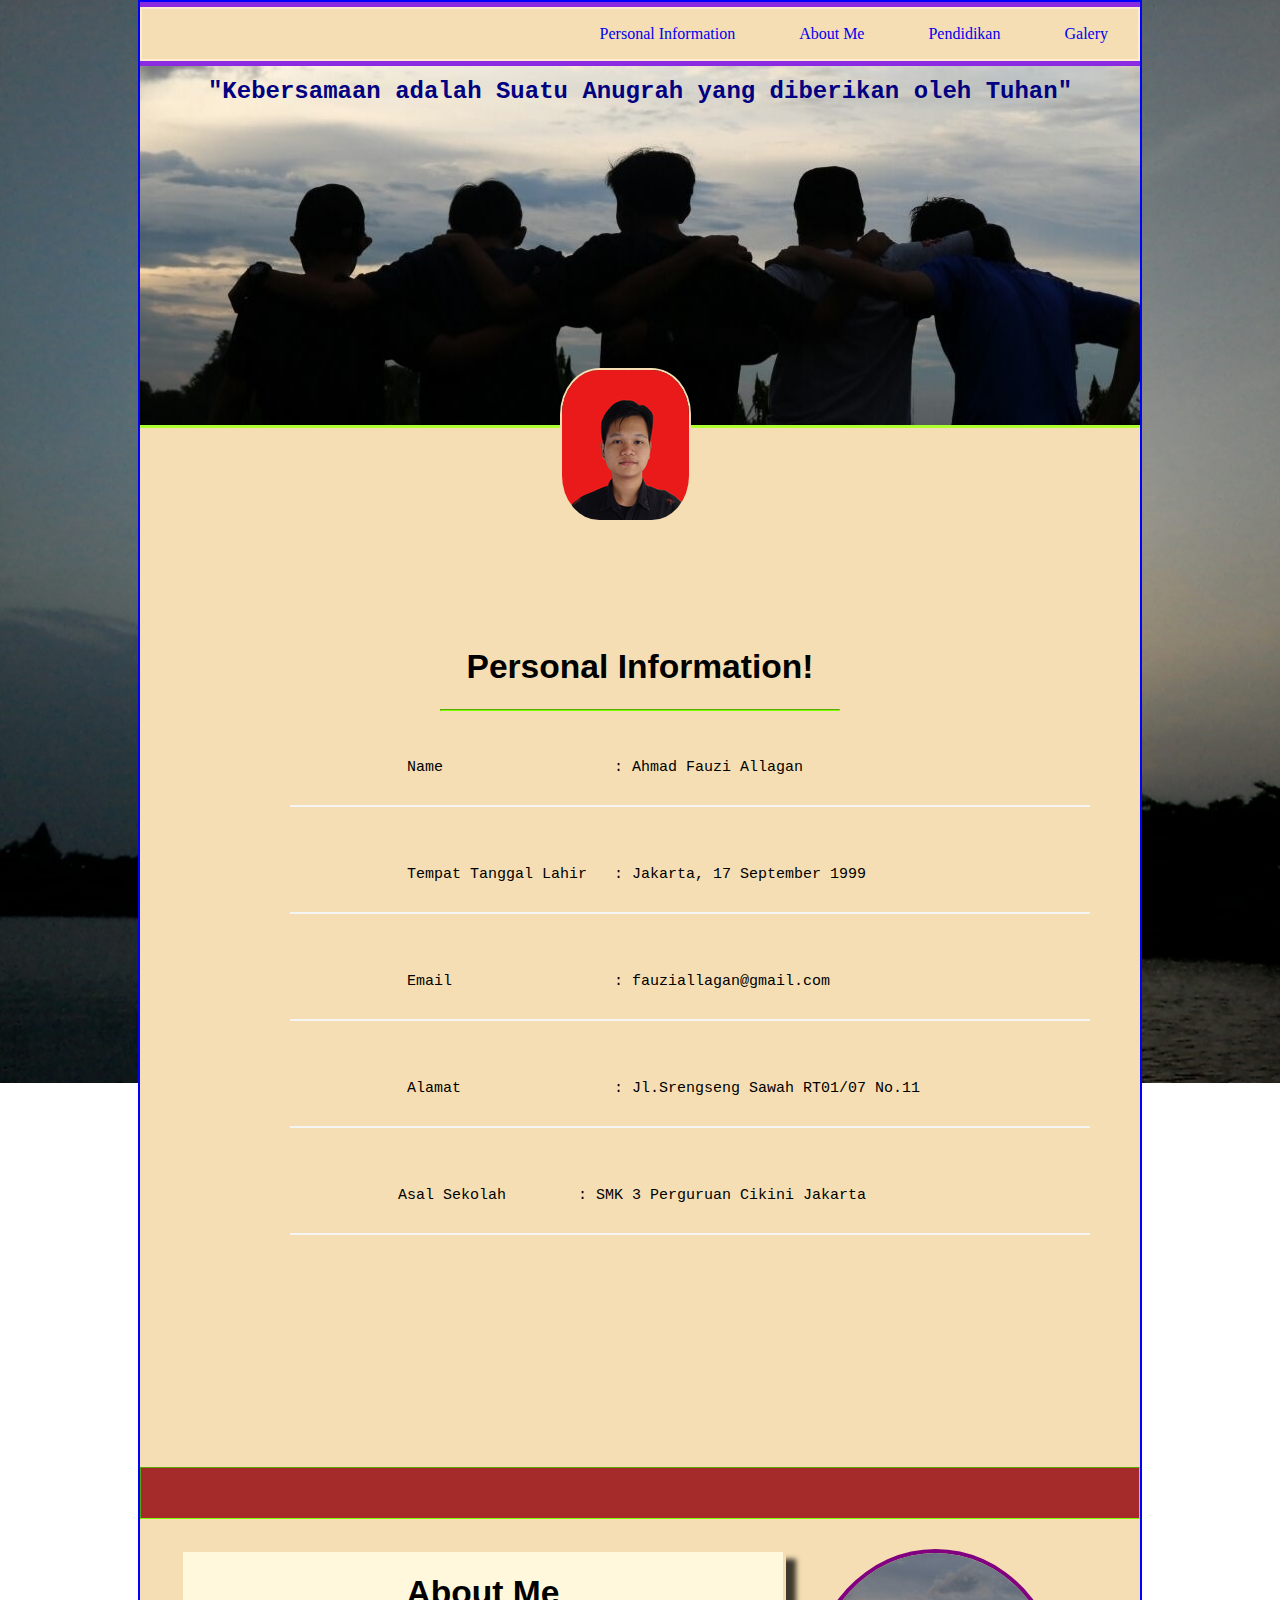
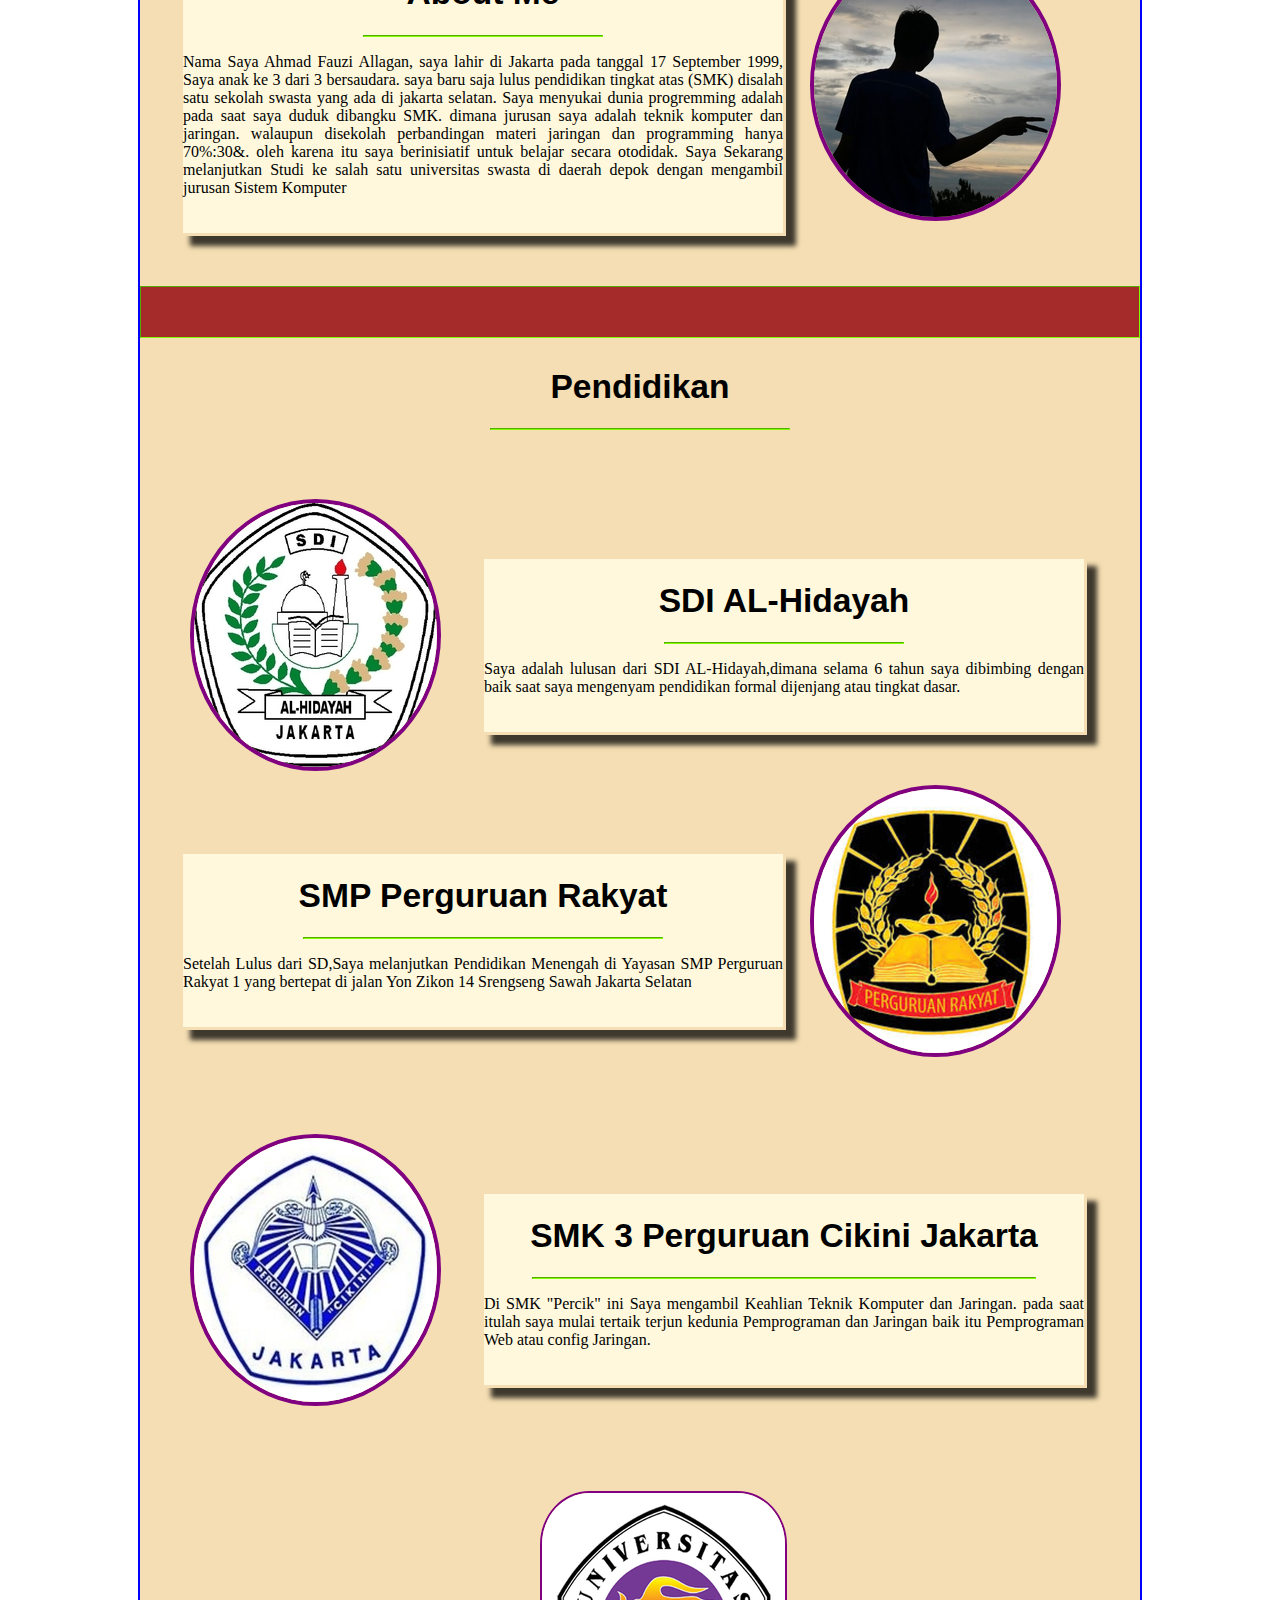
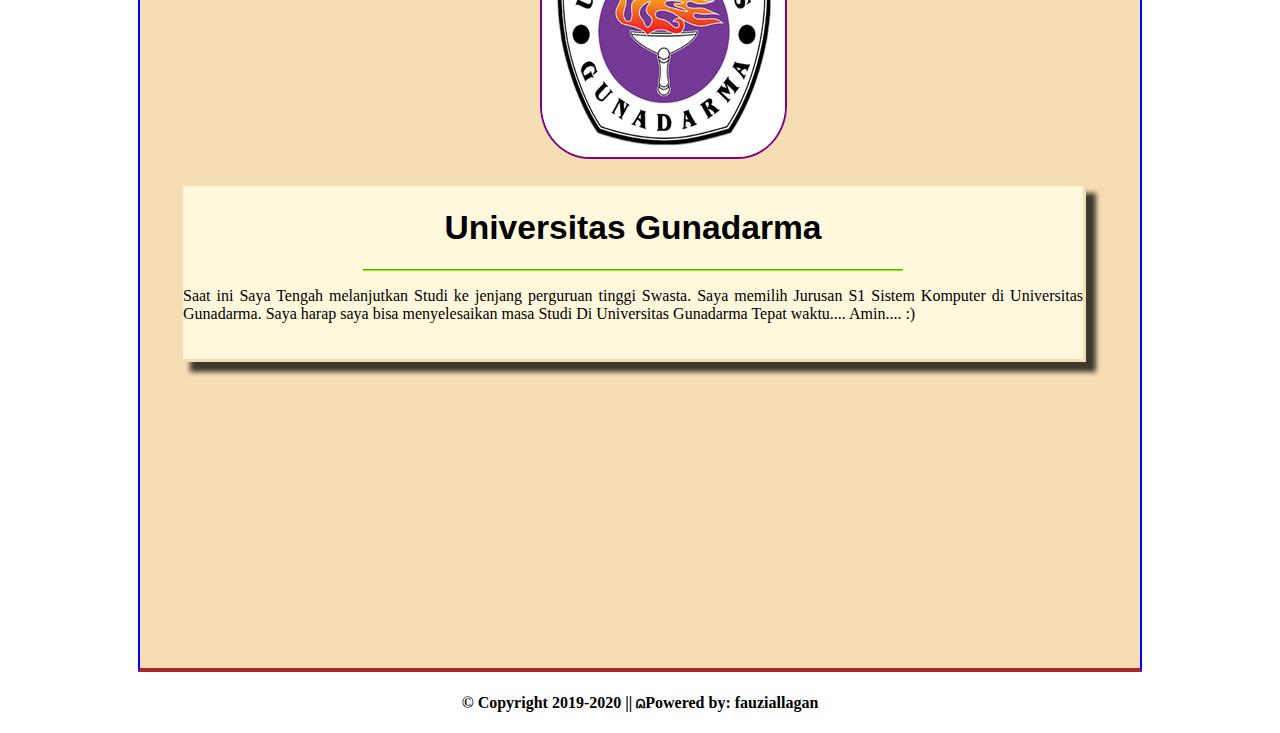
<file: index.html>
<!DOCTYPE html>
<html lang="en">

<head>
    <meta charset="UTF-8">
    <meta name="viewport" content="width=device-width, initial-scale=1.0">
    <meta http-equiv="X-UA-Compatible" content="ie=edge">
    <!-- CSS -->
    <link rel="stylesheet" href="css/style.css">
    <title>Submission</title>
</head>
<div class="container">
    <div class="header">
        <form>

            <div class="menu">
                <ul>
                    <li><a href="#personal-information">Personal Information</a></li>
                    <li><a href="#sidebar">About Me</a></li>
                    <li><a href="#pendidikan">Pendidikan</a></li>
                    <li><a href="file:///D:/Submission/galeri.html"> Galery</a></li>
                </ul>
            </div>

        </form>
    </div>

    <div class="jumbotron">
        <h2 border-radius="2px">"Kebersamaan adalah Suatu Anugrah yang diberikan oleh Tuhan"</h2>
    </div>
    <div class="foto">
        <img src="img/lord.jpg" alt="NoImageView">
    </div>

    <h1 id="personal-information">Personal Information!</h1>
    <hr>
    <div class="body">
        <ul>
            <pre>
            <li>
             <span>Name                   : Ahmad Fauzi Allagan</span>
            </li>
            <li>
             <span>Tempat Tanggal Lahir   : Jakarta, 17 September 1999</span>
            </li>
            <li>
             <span>Email                  : fauziallagan@gmail.com</span>
            </li> 
            <li>
             <span>Alamat                 : Jl.Srengseng Sawah RT01/07 No.11</span>
            </li>
            <li>
            <span>Asal Sekolah        : SMK 3 Perguruan Cikini Jakarta</span>
            </li>
            </pre>
        </ul>
    </div>
    <hr class="pembatas">

    <div id="sidebar">
        <h1>About Me</h1>
        <hr>
        <p>Nama Saya Ahmad Fauzi Allagan, saya lahir di Jakarta pada tanggal 17 September 1999, Saya anak ke 3 dari 3
            bersaudara. saya baru saja lulus pendidikan tingkat atas (SMK) disalah satu sekolah swasta yang ada di
            jakarta selatan. Saya menyukai dunia progremming adalah pada saat saya duduk dibangku SMK. dimana jurusan
            saya adalah teknik komputer dan jaringan. walaupun disekolah perbandingan materi jaringan dan programming
            hanya 70%:30&. oleh karena itu saya berinisiatif untuk belajar secara otodidak. Saya Sekarang melanjutkan
            Studi ke salah satu universitas swasta di daerah depok dengan mengambil jurusan Sistem Komputer</p>
    </div>
    <div class="content">
        <img src="img/3.jpg" alt="noImageView">
    </div>
    <hr class="pembatas">


    <h1 class="awal" id="pendidikan">Pendidikan</h1>
    <hr class="pd">

    <br>
    <div class="thumbnail">
        <img src="img/sdi.jpg" alt="noImageView">
    </div>

    <div id="sidebar">

        <h1> SDI AL-Hidayah</h1>
        <hr>
        <p>Saya adalah lulusan dari SDI AL-Hidayah,dimana selama 6 tahun saya dibimbing dengan baik saat saya mengenyam
            pendidikan formal dijenjang atau tingkat dasar.</p>
    </div>

    <div class="content">
        <img src="img/smp.jpg" alt="noImageView">
    </div>
    <div id="sidebar1">
        <h1>SMP Perguruan Rakyat</h1>
        <hr class="smp">
        <p>Setelah Lulus dari SD,Saya melanjutkan Pendidikan Menengah di Yayasan SMP Perguruan Rakyat 1 yang bertepat di
            jalan Yon Zikon 14 Srengseng Sawah Jakarta Selatan</p>
    </div>

    <div class="thumbnail">
        <img src="img/SMK.jpg" alt="noImageView">
    </div>
    <div id="sidebar">

        <h1> SMK 3 Perguruan Cikini Jakarta</h1>
        <hr class="smk">
        <p>Di SMK "Percik" ini Saya mengambil Keahlian Teknik Komputer dan Jaringan. pada saat itulah saya mulai tertaik
            terjun kedunia Pemprograman dan Jaringan baik itu Pemprograman Web atau config Jaringan.</p>
    </div>

    <div class="univ">
        <img src="img/univ.jpg" alt="noImageView">
    </div>

    <div id="sidebar2">

        <h1> Universitas Gunadarma</h1>
        <hr class="smp">
        <p>Saat ini Saya Tengah melanjutkan Studi ke jenjang perguruan tinggi Swasta. Saya memilih Jurusan S1 Sistem
            Komputer di Universitas Gunadarma. Saya harap saya bisa menyelesaikan masa Studi Di Universitas Gunadarma
            Tepat waktu.... Amin.... :) </p>
    </div>
</div>
<button onclick="tekan()">
    Next Page
</button>

<div class="footer">
    <h4>&copy; Copyright 2019-2020 || &capand;Powered by: fauziallagan</h4>
</div>





</body>

<script>
    function tekan() {
        var tekan = confirm("Anda akan dialihkan ke Halaman Selanjutnya!");

        if (tekan) {
            alert("tekan 'OK'");
            window.location = "file:///D:/Submission/galeri.html";
        }
        else {
            alert("anda Tidak jadi Dialihkan");
            window.location = "file:///D:/Submission/index.html";

        }
    }




</script>


</html>
</file>
<file: css/style.css>
.header {
    background-color:wheat;
    border: 50px;
    text-align: right;
    border-top: 5px solid blueviolet;
}
.menu ul{
    padding: 0;
}
.menu ul li {
    display: inline-block;
}
.menu ul li a {
    padding: 20px 30px;
    text-decoration: none;
    border-radius:20px;
}
.menu ul li a:hover{
    color: aqua;
}
html{
    scroll-behavior: smooth;
}


.jumbotron {
width: 100%;
padding: 50px 50px;
padding-bottom: 30%;
margin-right: 50%;  
box-sizing: border-box;
text-align: center;
background-image: url('../img/final.jpg');
background-repeat: no-repeat;
border-top: 5px solid blueviolet;
border-bottom: 3px solid greenyellow;
}

h2{
    font-family: 'Courier New', Courier, monospace;
   margin-top: -38px;
    color: navy;    
}
.container  {
    width: 1000px;
    min-height: 200px;
    margin: auto;
    background-color: wheat;
    padding-bottom: 20%;
    border: 2px solid blue;
    border-bottom: 4px solid brown;
}

form{
    border: 2px solid blanchedalmond;
}
body{
   background-image: url('../img/11.jpg');
   background-repeat: no-repeat;
   background-size: cover;
   background-attachment: fixed;
}

.foto{
    padding-block-end: 10%;
}


.foto img{
    position: static;
    margin-top: -60px;
    margin-left: 42%;
    border-radius: 30%;
    background-attachment: fixed;
    border: 2px solid wheat;
    background-position: fixed;
}

.body{
    max-height: 40px;
    padding: 0;
    position: static;
    padding-bottom: 50%;
    margin-bottom: 20%;
}

h1{

    text-align: center;
    font-family:'Gill Sans', 'Gill Sans MT', Calibri, 'Trebuchet MS', sans-serif;
    font-size: 210%;
}

hr{
    border-color: chartreuse;
    box-sizing: border-box;
    width: 40%;
}
.body ul {
    padding: 0;
    list-style-type: none;
    padding-inline-start: 15%;
    padding-inline-end: 5%;
}
.body ul li {
    border-bottom: 2px solid whitesmoke;
    font-size: 15px;
    margin-bottom: 12px;
    padding-bottom: 12px;
}

/* Pendidikan */

#sidebar {
    min-height: 50%;
    background-color: cornsilk;
    padding: 0 auto; 
    margin-bottom: 5%;
    float: left;
    height: 20%;
    width: 60%;
    padding-bottom: 2%;
    position: relative;
    border: 3px solid wheat;
    text-align: justify;  
    margin-left: 4%;
    -webkit-box-shadow: 10px 10px 5px 0px rgba(0,0,0,0.75);
    -moz-box-shadow: 10px 10px 5px 0px rgba(0,0,0,0.75);
    box-shadow: 10px 10px 5px 0px rgba(0,0,0,0.75);
}
.content {
    color: wheat;
    padding-left: 67%;
    width: 40%;
    height: 20%;
    position: static;
    background-attachment: fixed;
    padding-bottom: 3%;
}

.content img{
    border: 4px solid purple;
    border-radius: 90%;
}

#personal-information li a{
    transition-delay: 0.3ms;
    transition-duration: 3ms;
    -webkit-animation-delay: 4s;

}
.footer {
    text-align: center;
 }

 .thumbnail img{
     float: left;
     border: 4px solid purple;
     border-radius: 50%;
     margin-top: -6%;
    }
.thumbnail{
    padding-left: 5%;
    margin-top: 10%;
}

.pembatas {
    width: 100%;
    padding-top: 5%;
    background-color: brown;
    margin-bottom: 3%;
}
#sidebar1{
    background-color: cornsilk;
    margin-top: -24%;
    padding: 0 auto; 
    margin-bottom: 5%;
    float: left;
    height: 20%;
    width: 60%;
    padding-bottom: 2%;
    position: relative;
    border: 3px solid wheat;
    text-align: justify;  
    margin-left: 4%;
    -webkit-box-shadow: 10px 10px 5px 0px rgba(0,0,0,0.75);
    -moz-box-shadow: 10px 10px 5px 0px rgba(0,0,0,0.75);
    box-shadow: 10px 10px 5px 0px rgba(0,0,0,0.75);
}
.smp {
    width: 60%;
}
.smk{
    width: 84%;
}
.pd{
    width: 30%;
}

.univ{
    padding-top: 30%;
    margin-left: 40%;
    padding-right: 50%;
    
}

.univ img{
    border: 2px solid purple;
    border-radius: 20%;
    position: relative;
    margin-bottom: 20%;
  
}

#sidebar2{
    background-color: cornsilk;
    margin-top: auto;
    padding: 0 auto; 
    margin-bottom: 5%;
    height: 10%;
    width: 90%;
    padding-bottom: 2%;
    position: relative;
    border: 3px solid wheat;
    text-align: justify;  
    margin-left: 4%;
    -webkit-box-shadow: 10px 10px 5px 0px rgba(0,0,0,0.75);
    -moz-box-shadow: 10px 10px 5px 0px rgba(0,0,0,0.75);
    box-shadow: 10px 10px 5px 0px rgba(0,0,0,0.75);

}
button{
    background-attachment: fixed;
  margin-left: 1372px;
  margin-top: -26px;
  position: absolute;
  border: 2px solid blue;
  border-radius: 20%;

}

a{
    text-emphasis: none;
    text-decoration: none;
}


@media screen and (min-width: 250px){
    body {
        margin: auto;
        padding: auto;
    }
    
}
</file>
